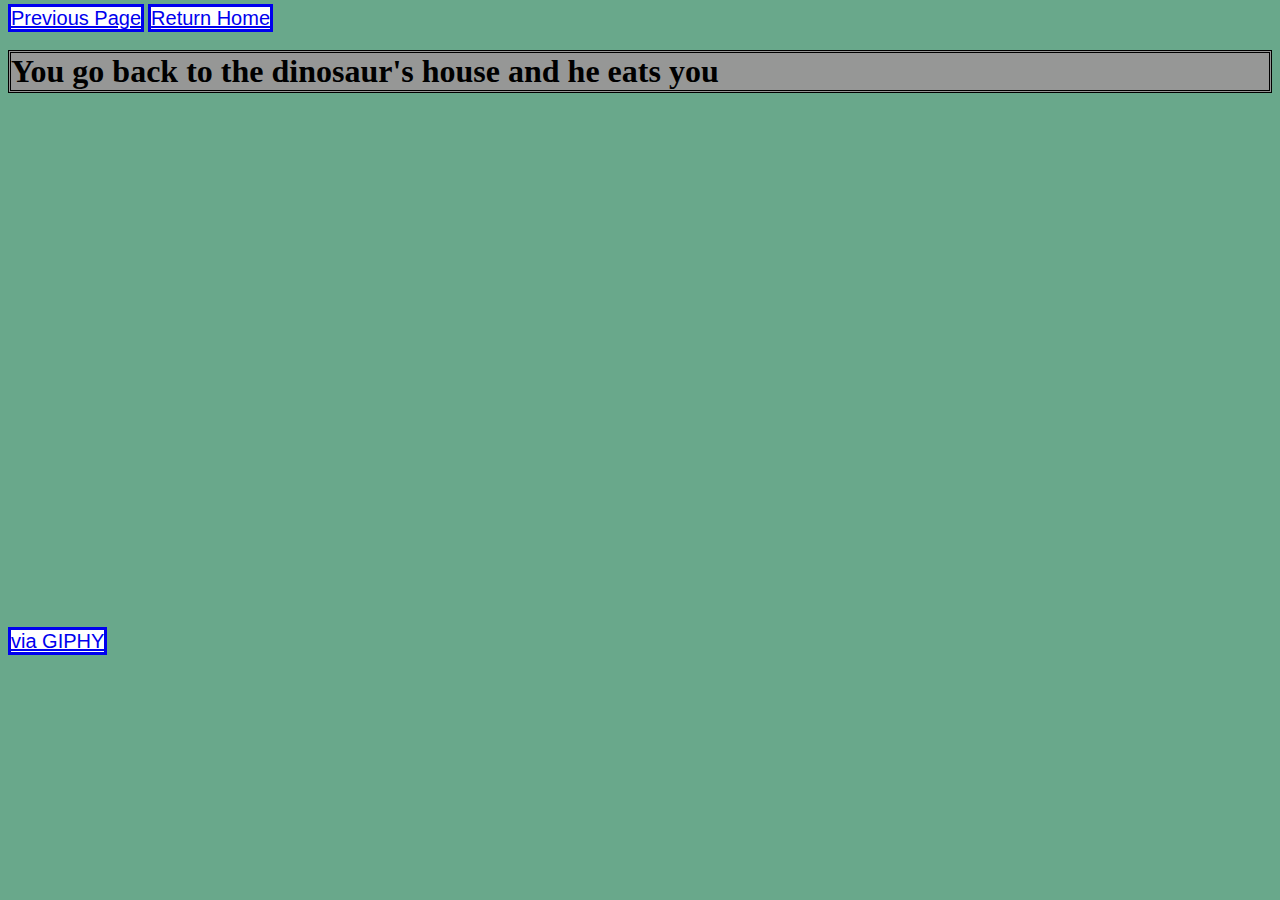
<file: houseparty.html>
<html>
<head>
                  <link href="houseparty.css" rel="stylesheet" type= "text/css"/>

    <title>House Party</title>
    </head>
 <body>
     <a href="Partywithdino.html">Previous Page</a>       <a href="index.html">Return Home</a>
     <h1>You go back to the dinosaur's house and he eats you</h1>
     <iframe src="https://giphy.com/embed/3oEjI7REP1DB4KHJDi" width="1000" height="500" frameBorder="0" class="giphy-embed" allowFullScreen></iframe><p><a href="https://giphy.com/gifs/ifc-jurassic-park-dinosaurs-3oEjI7REP1DB4KHJDi">via GIPHY</a></p>
     
 </body>













</html>
</file>
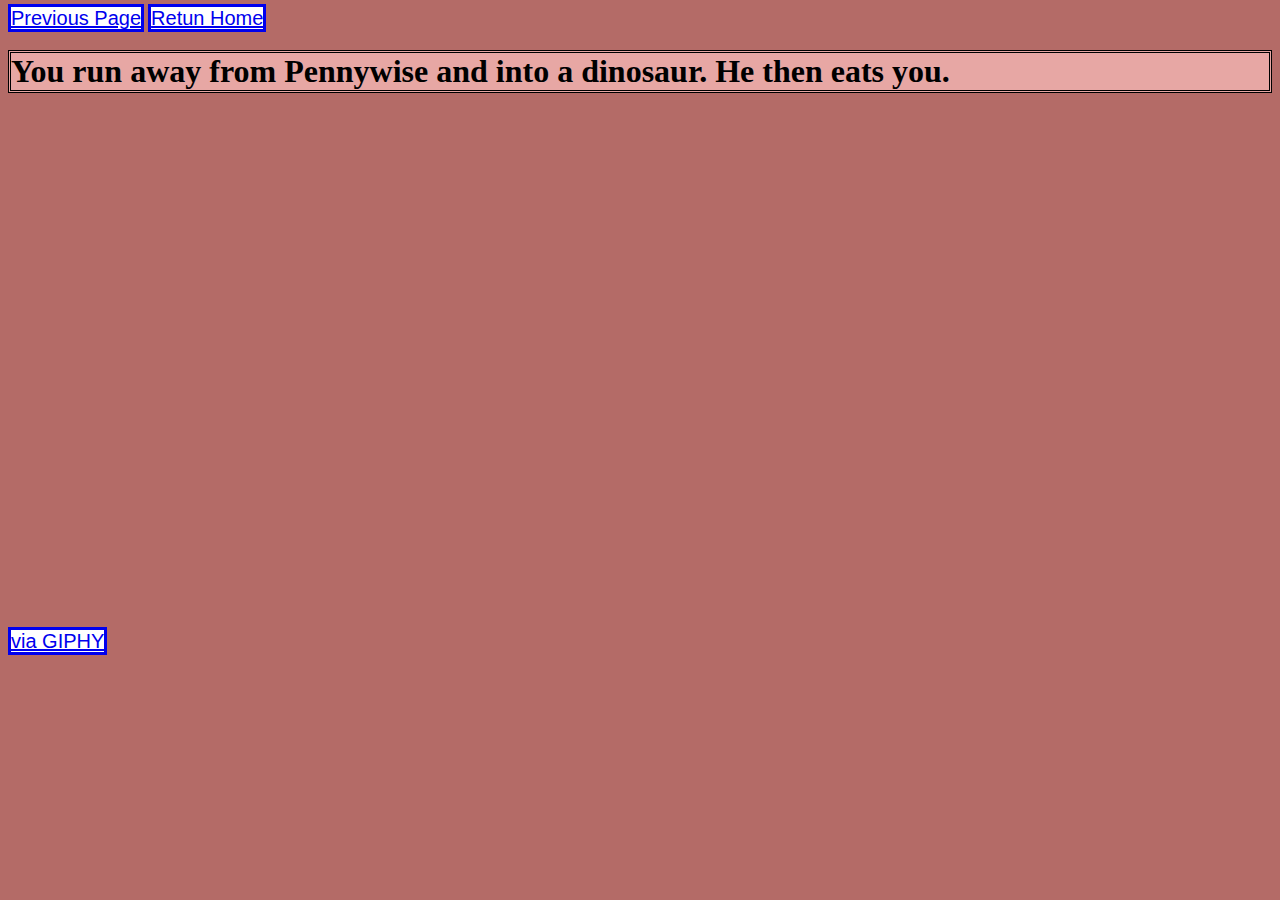
<file: run.html>
<html>
<head>
      <link href="run.css" rel="stylesheet" type= "text/css"/>
 
    <title>Run</title>
    </head>
    <body>
        <a href="pennywise.html">Previous Page</a> <a href="index.html">Retun Home</a>
     <h1>You run away from Pennywise and into a dinosaur. He then eats you.</h1>
    <iframe src="https://giphy.com/embed/3oEjI7REP1DB4KHJDi" width="1000" height="500" frameBorder="0" class="giphy-embed" allowFullScreen></iframe><p><a href="https://giphy.com/gifs/ifc-jurassic-park-dinosaurs-3oEjI7REP1DB4KHJDi">via GIPHY</a></p>  
    
    
    </body>














</html>
</file>
<file: houseparty.css>
body{background-color: #69A88B}
h1{background-color:#969796; border-style: double}
a{background-color: white; font: 20px/20px sans-serif; border-style:solid}
</file>
<file: run.css>
body{background-color: #B46B67}
h1{background-color:#E7A7A4; border-style: double}
a{background-color: white; font: 20px/20px sans-serif; border-style:solid}
</file>
